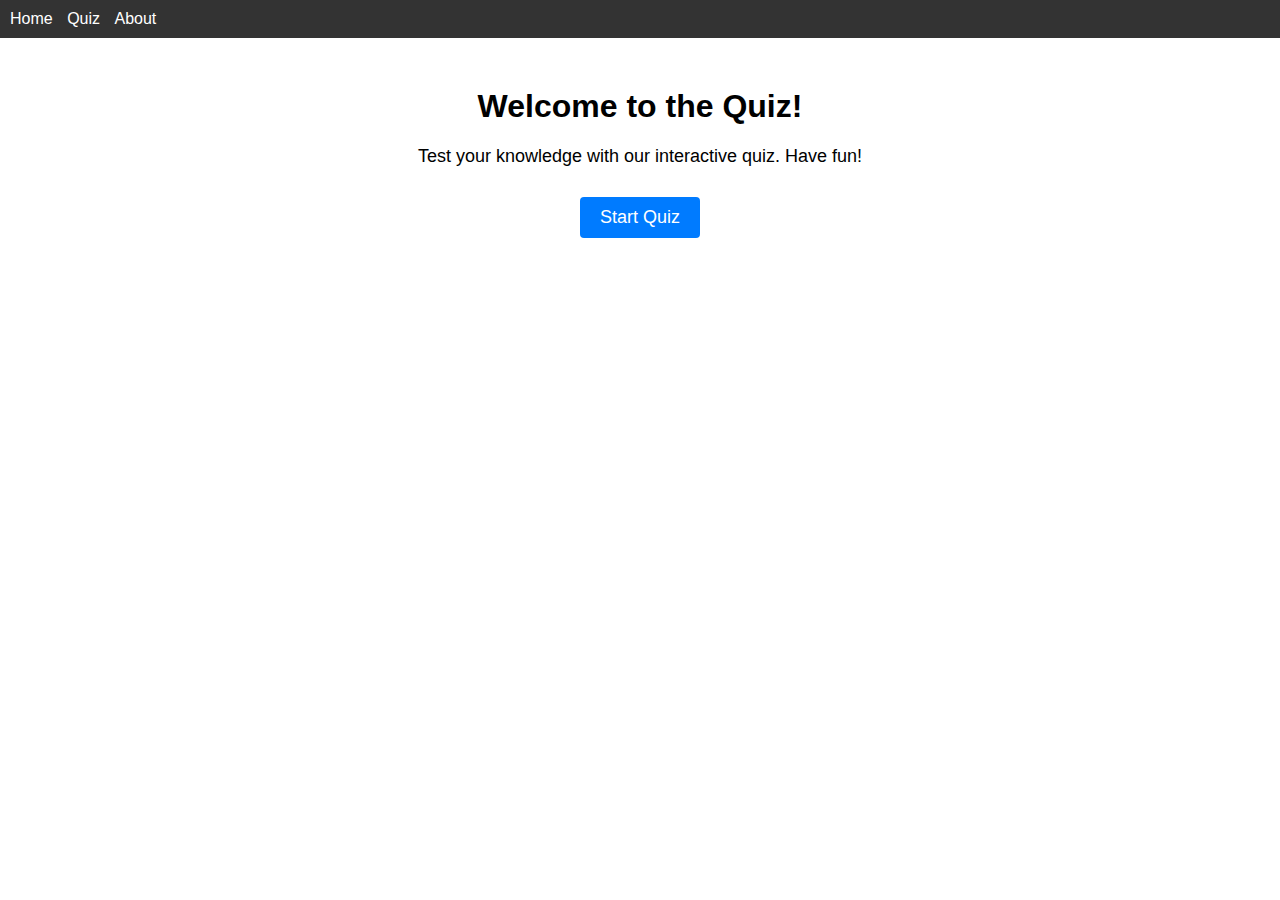
<file: index.html>
<!DOCTYPE html>
<html>
<head>
  <link rel="stylesheet" type="text/css" href="main.css">
</head>
<body>
  <nav>
    <ul>
      <li><a href="home.html">Home</a></li>
      <li><a href="index2.html">Quiz</a></li>
      <li><a href="about.html">About</a></li>
    </ul>
  </nav>

  <main>
    <h1>Welcome to the Quiz!</h1>
    <p>Test your knowledge with our interactive quiz. Have fun!</p>
    <a href="index2.html"><button>Start Quiz</button></a>
  </main>
</body>
</html>
</file>
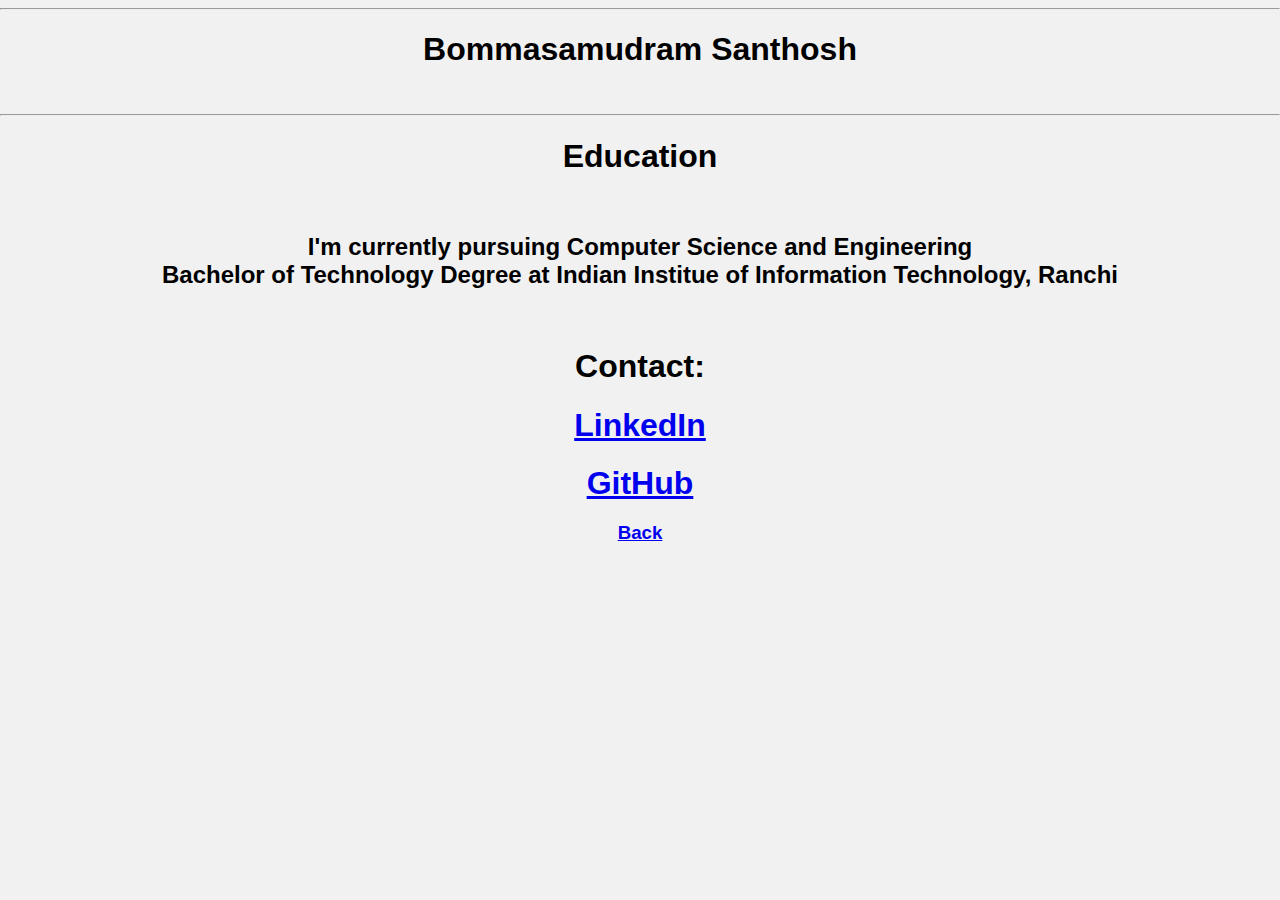
<file: about.html>
<!DOCTYPE html>
<html>
<head>
  <link rel="stylesheet" type="text/css" href="styles2.css">
  <!-- <title>santhosh site</title>
  <style>
      
      a{
          background-color: rgb(240, 238, 229);
      }
      body{
          background-color: rgb(255, 255, 255);
      }
      img{
          height: 400px;width: 230px;
      }
  </style> -->
</head>
<body>
  <center>
      <!-- <img src="Images/santhosh.jpg" alt="hp"> -->
  </center>
  <hr>
  <center>
      <h1>Bommasamudram Santhosh </h1><br>
      <hr>
  <h1>Education</h1><br>
  <h2>
  I'm currently pursuing Computer Science and Engineering<br>
  Bachelor of Technology Degree at Indian Institue of Information Technology, Ranchi</h2><br>
  <!-- <hr>
  <h1>My hobbies</h1><br>
  <h2>Playing Volleyball and Badminton</h2><br>
  <hr> -->
  <div>
  <h1>Contact:</h1>
  <h1><a href="https://www.linkedin.com/in/bommasamudram-santhosh-90952a259/">LinkedIn</a></h1>
  <h1><a href="https://github.com/Santhosh1108">GitHub </a></h1>
</div>
</center>
<center>
  <h3><a href="index.html">Back</a></h3>
</center>
</body>
</html>
</file>
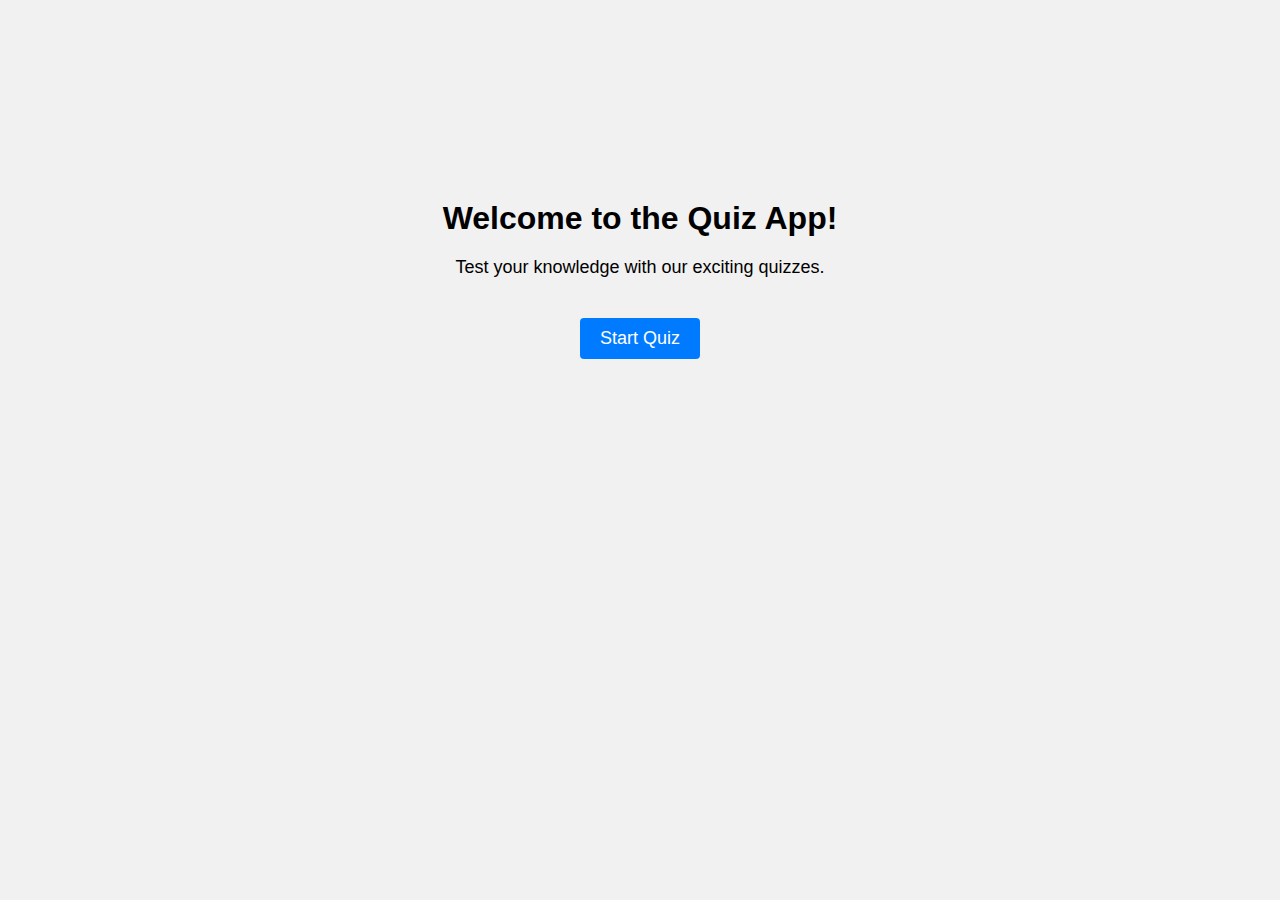
<file: home.html>
<!DOCTYPE html>
<html>
<head>
  <link rel="stylesheet" type="text/css" href="styles1.css">
</head>
<body>
  <div class="container">
    <h1>Welcome to the Quiz App!</h1>
    <p>Test your knowledge with our exciting quizzes.</p>
    <a href="index.html"><button id="start-button">Start Quiz</button></a>
  </div>

  <script src="script1.js"></script>
</body>
</html>
</file>
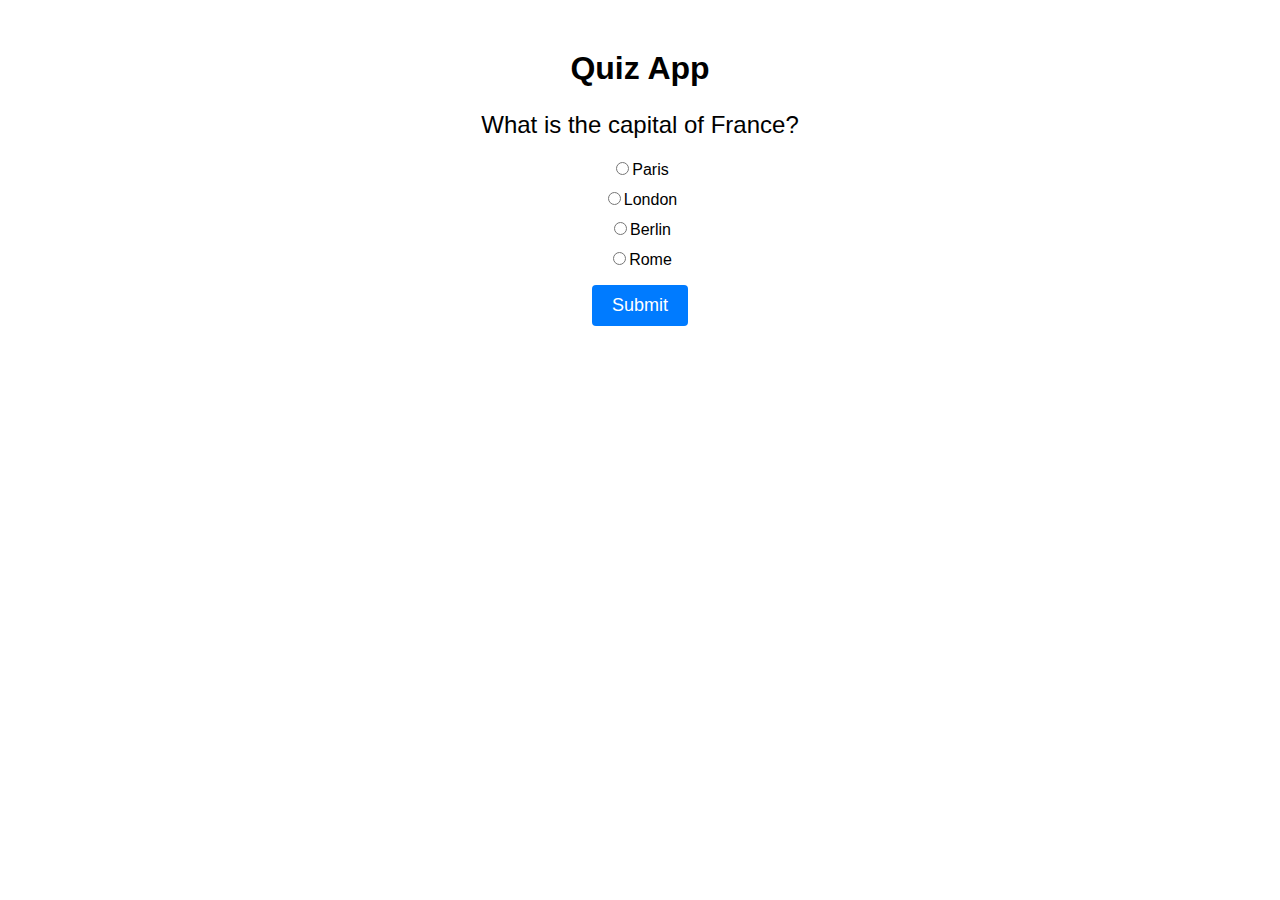
<file: index2.html>
<!DOCTYPE html>
<html>
<head>
  <link rel="stylesheet" type="text/css" href="styles.css">
</head>
<body>
  <div id="quiz-container">
    <h1>Quiz App</h1>
    <p id="question"></p>
    <ul id="options">
        <h2>Which level </h2>
      <li><input type="radio" name="option" value="option1" id="option1"><label for="option1" id="option1-label"></label></li>
      <li><input type="radio" name="option" value="option2" id="option2"><label for="option2" id="option2-label"></label></li>
      <li><input type="radio" name="option" value="option3" id="option3"><label for="option3" id="option3-label"></label></li>
      <li><input type="radio" name="option" value="option4" id="option4"><label for="option4" id="option4-label"></label></li>
    </ul>
    <button id="submit">Submit</button>
  </div>

  <script src="script.js"></script>
</body>
</html>
</file>
<file: main.css>
body {
    margin: 0;
    padding: 0;
    font-family: Arial, sans-serif;
  }
  
  nav {
    background-color: #333;
    color: #fff;
    padding: 10px;
  }
  
  nav ul {
    list-style-type: none;
    margin: 0;
    padding: 0;
  }
  
  nav ul li {
    display: inline;
    margin-right: 10px;
  }
  
  nav ul li a {
    color: #fff;
    text-decoration: none;
  }
  
  main {
    text-align: center;
    margin-top: 50px;
  }
  
  h1 {
    font-size: 32px;
  }
  
  p {
    font-size: 18px;
    margin-bottom: 30px;
  }
  
  button {
    padding: 10px 20px;
    font-size: 18px;
    background-color: #007bff;
    color: #fff;
    border: none;
    border-radius: 4px;
    cursor: pointer;
  }
  
  button:hover {
    background-color: #0056b3;
  }
</file>
<file: styles2.css>
body {
    margin: 0;
    padding: 0;
    font-family: Arial, sans-serif;
    background-color: #f1f1f1;
  }
  
  .container {
    width: 80%;
    margin: 50px auto;
    background-color: #fff;
    padding: 20px;
    border-radius: 8px;
    box-shadow: 0 2px 4px rgba(0, 0, 0, 0.1);
  }
  
  h1 {
    font-size: 32px;
    margin-bottom: 20px;
  }
  
  p {
    font-size: 18px;
    margin-bottom: 20px;
  }
</file>
<file: styles1.css>
body {
    margin: 0;
    padding: 0;
    font-family: Arial, sans-serif;
    background-color: #f1f1f1;
  }
  
  .container {
    text-align: center;
    margin-top: 200px;
  }
  
  h1 {
    font-size: 32px;
    margin-bottom: 20px;
  }
  
  p {
    font-size: 18px;
    margin-bottom: 40px;
  }
  
  button {
    padding: 10px 20px;
    font-size: 18px;
    background-color: #007bff;
    color: #fff;
    border: none;
    border-radius: 4px;
    cursor: pointer;
  }
  
  button:hover {
    background-color: #0056b3;
  }
</file>
<file: styles.css>
body {
    margin: 0;
    padding: 0;
    font-family: Arial, sans-serif;
  }
  
  #quiz-container {
    text-align: center;
    margin-top: 50px;
  }
  
  h1 {
    font-size: 32px;
  }
  
  p#question {
    font-size: 24px;
    margin-bottom: 20px;
  }
  
  ul#options {
    list-style-type: none;
    padding: 0;
  }
  
  ul#options li {
    margin-bottom: 10px;
  }
  
  button#submit {
    padding: 10px 20px;
    font-size: 18px;
    background-color: #007bff;
    color: #fff;
    border: none;
    border-radius: 4px;
    cursor: pointer;
  }
  
  button#submit:hover {
    background-color: #0056b3;
  }
</file>
